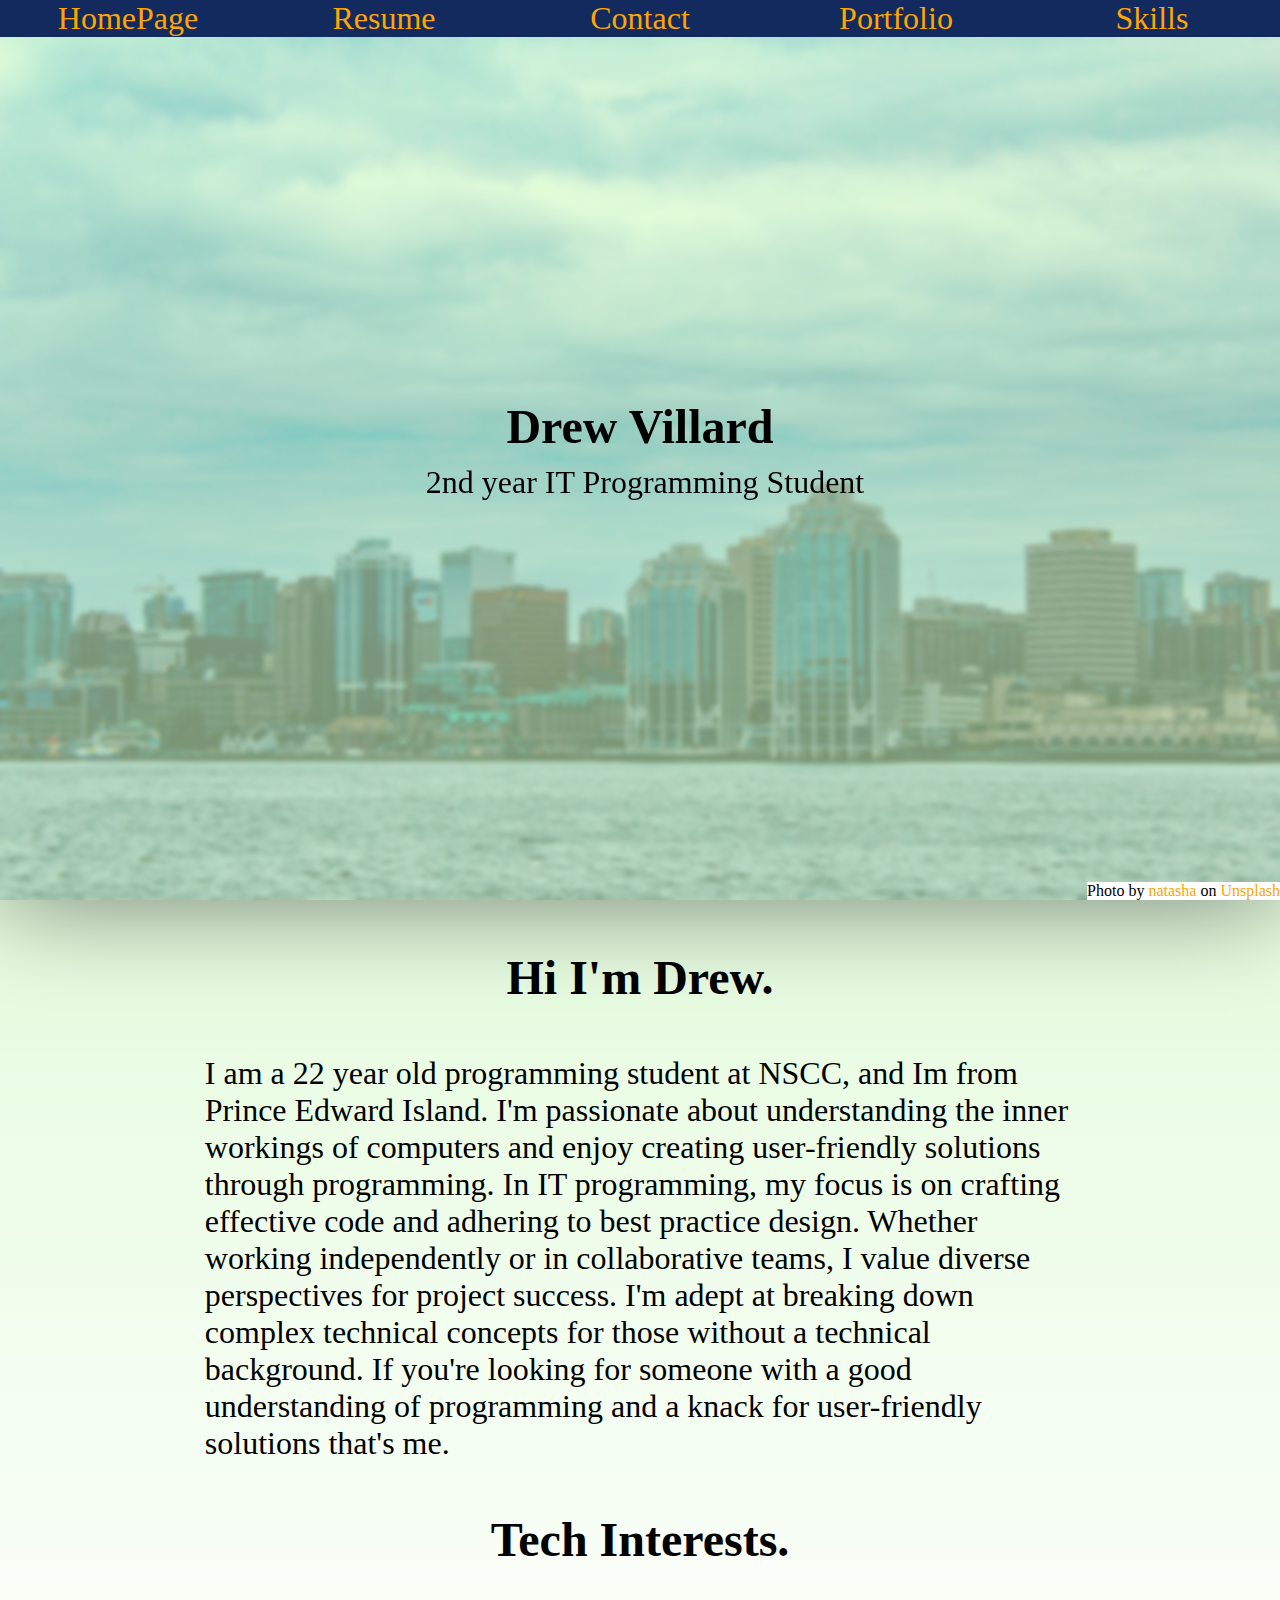
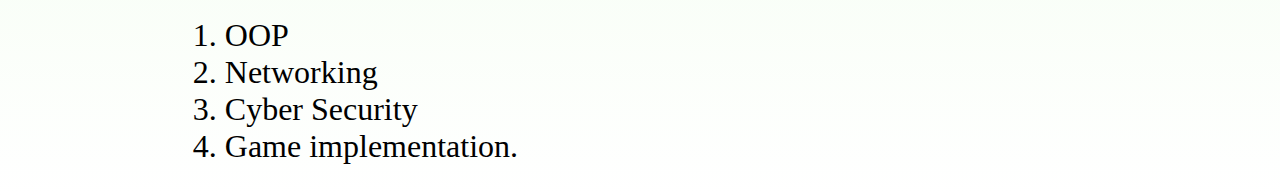
<file: index.html>
<!DOCTYPE html>
<html lang="en">
<!--Author Drew Villard-->
<meta charset="UTF-8">
<meta http-equiv="X-UA-Compatible" content="IE=edge">
<meta name="viewport" content="width=device-width, initial-scale=1">
<link rel="stylesheet" href="reset.css">
<link rel="stylesheet" href="portfolio_base.css">
<link rel="stylesheet" href="portfolio_layout.css">


<title> Home </title>


<head>

</head>

<body>
    <nav>
        <ol>
            <li><a href="index.html">HomePage</a> </li>
            <li><a href="resume.html">Resume</a> </li>
            <li><a href="contact.html">Contact</a></li>
            <li><a href="Portfolio.html">Portfolio</a></li>
            <li><a href="skills.html">Skills</a></li>
        </ol>
    </nav>
    <main>
        <section id="author-picture" class="image-container">
            <img src="./Unsplash portfolio filler/authFill.jpg" alt="AuthFill">
            <div id="photo-credit">
                Photo by <a href="https://unsplash.com/@nathfx?utm_content=creditCopyText&utm_medium=referral&utm_source=unsplash">natasha</a> on
                <a href="https://unsplash.com/photos/body-of-water-across-city-buildings-093I0j4A73Y?utm_content=creditCopyText&utm_medium=referral&utm_source=unsplash">Unsplash</a>
            </div>
            <div class="home-overlay"></div>
            <div class="image-text">
                <h3>Drew Villard</h3>
                <p>2nd year IT Programming Student</p>
            </div>
        </section>


        <section id="someText">
            <h2>Hi I'm Drew.</h2>
        </section>
        <p>I am a 22 year old programming student at NSCC, and Im from Prince Edward Island. I'm passionate about understanding the inner workings of computers and enjoy creating user-friendly solutions through programming. In IT programming, my focus is
            on crafting effective code and adhering to best practice design. Whether working independently or in collaborative teams, I value diverse perspectives for project success. I'm adept at breaking down complex technical concepts for those without
            a technical background. If you're looking for someone with a good understanding of programming and a knack for user-friendly solutions that's me.
        </p>
        <h2>
            Tech Interests.
        </h2>
        <ol class="interests">
            <li>OOP</li>
            <li>Networking</li>
            <li>Cyber Security</li>
            <li>Game implementation.</li>
        </ol>
        <script type="text/python">
            print("Python script executed")
        </script>
    </main>

</body>

<footer>

</footer>

</html>
</file>
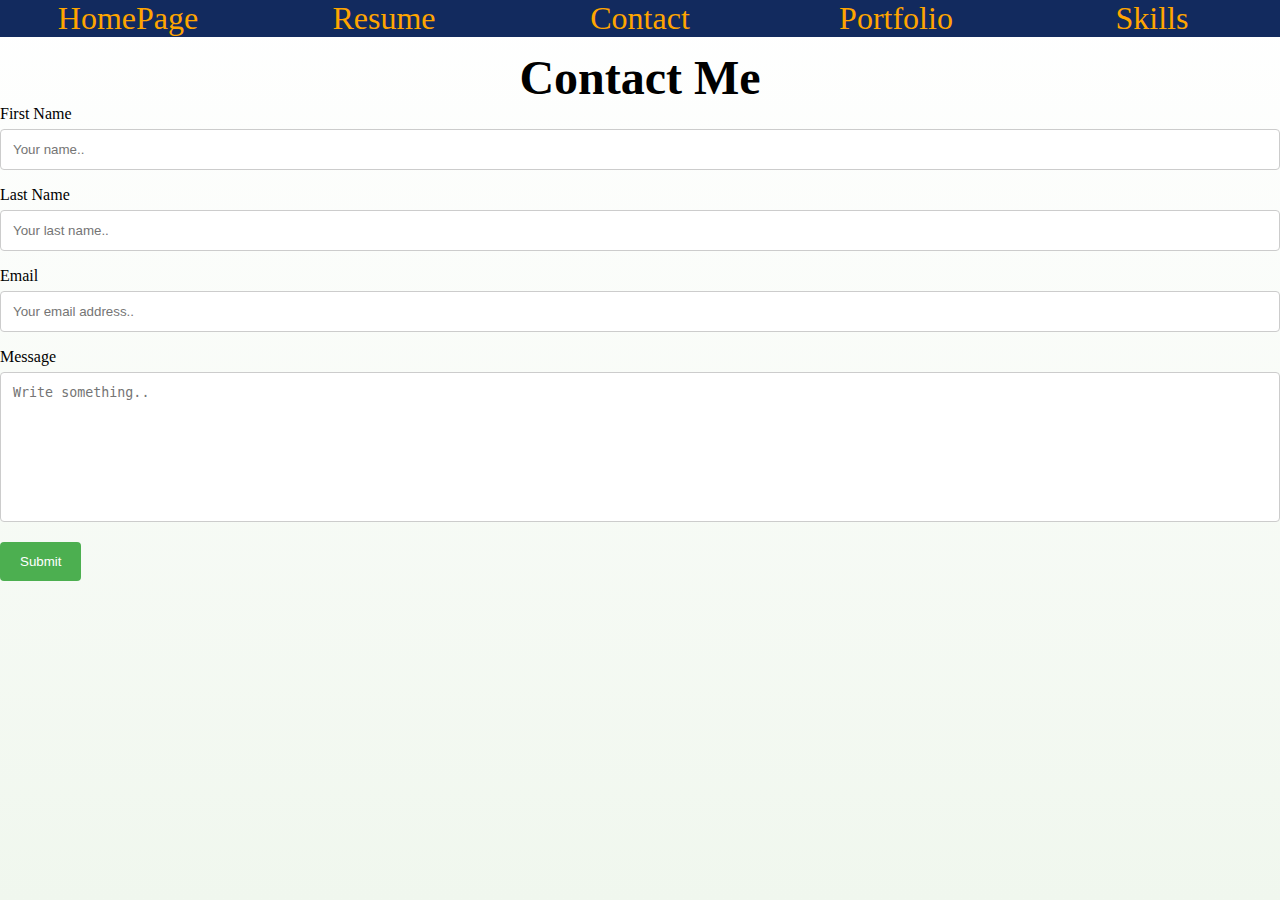
<file: contact.html>
<!DOCTYPE html>
<html lang="en">
<meta charset="UTF-8">
<!--Author Drew Villard-->
<meta name="viewport" content="width=device-width, initial-scale=1">
<link rel="stylesheet" href="portfolio_base.css">
<link rel="stylesheet" href="portfolio_layout.css">
<link rel="stylesheet" href="portfolio_forms.css">

<title>Eportfolio</title>

<nav>
    <ol>
        <li><a href="index.html"> HomePage</a> </li>
        <li><a href="resume.html"> Resume</a> </li>
        <li><a href="contact.html"> Contact</a></li>
        <li><a href="Portfolio.html"> Portfolio</a></li>
        <li><a href="skills.html"> Skills</a></li>
    </ol>
</nav>

<section id="someText">

    <h2>Contact Me</h2>
    <!-- Source: https://medium.com/@egwuchinedu69/how-to-send-contact-form-data-to-an-email-address-without-server-side-language-adeec579c586 -->
    <form method="POST" name="contact" action="https://formspree.io/f/xkndrgjy">

        <label for="firstname">First Name</label>
        <input type="text" id="firstname" name="Firstname" placeholder="Your name.." required>
        <label for="lastname">Last Name</label>
        <input type="text" id="lastname" name="Lastname" placeholder="Your last name.." required>
        <label for="email">Email</label>
        <input type="email" id="email" name="Email" placeholder="Your email address.." required>
        <label for="message">Message</label>
        <textarea id="message" name="Subject" placeholder="Write something.." required></textarea>
        <button type="submit">Submit</button>
    </form>
</section>


</body>


</html>
</file>
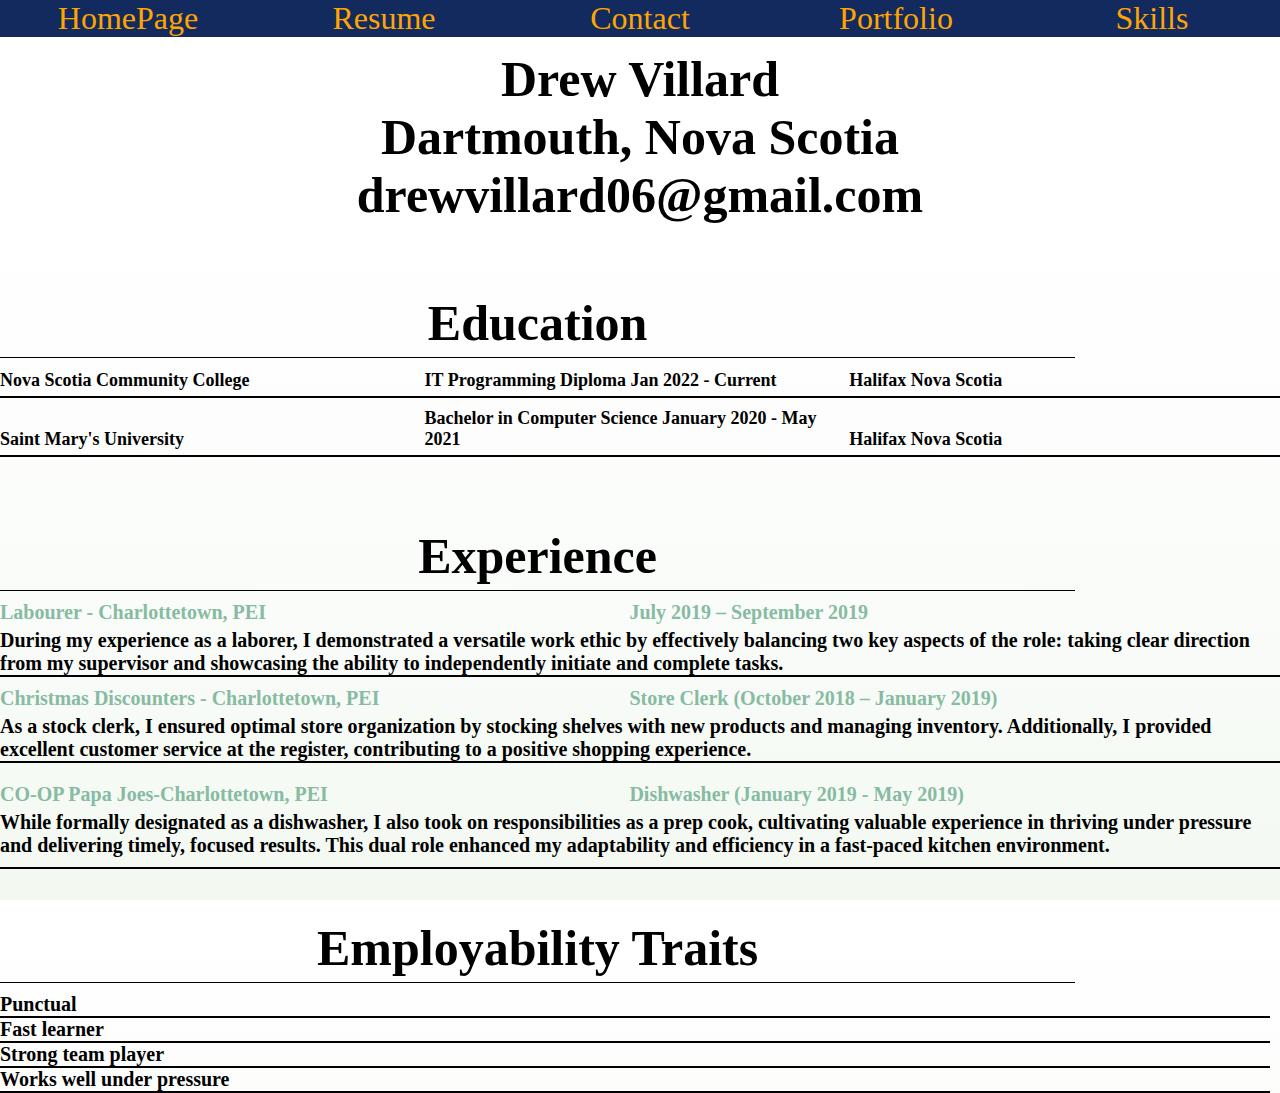
<file: resume.html>
<!DOCTYPE html>
<html lang="en">

<head>
    <meta charset="UTF-8">
    <meta name="viewport" content="width=device-width, initial-scale=1.0">
    <link rel="stylesheet" href="portfolio_base.css">
    <link rel="stylesheet" href="portfolio_layout.css">
    <link rel="stylesheet" href="resume_style.css">
    <!-- Add a link to your custom styles -->
    <title>Resume Page</title>
    <nav>
        <ol>
            <li><a href="index.html">HomePage</a></li>
            <li><a href="resume.html">Resume</a></li>
            <li><a href="contact.html">Contact</a></li>
            <li><a href="Portfolio.html">Portfolio</a></li>
            <li><a href="skills.html">Skills</a></li>
        </ol>
    </nav>
</head>

<body class="resume-body">

    <section class="resume-top">
        <span>
            <h2>Drew Villard <br> Dartmouth, Nova Scotia<br> drewvillard06@gmail.com<br></h2>
        </span>
    </section>
    <div class="resume">
        <section id="Education" class="cv-category">
            <div>
                <h2 class="cv-category first element">Education</h2>
                <div class="cv-category content">
                    <span class="school">Nova Scotia Community College</span>
                    <span class="program">IT Programming Diploma Jan 2022 - Current</span>
                    <span class="where"> Halifax Nova Scotia</span>
                </div>
                <div class="cv-category content">
                    <span class="school">Saint Mary's University</span>
                    <span class="program">Bachelor in Computer Science January 2020 - May 2021</span>
                    <span class="where"> Halifax Nova Scotia</span>
                </div>
            </div>
        </section>
        <section id="Experience" class="cv-category">
            <h2 class="cv-category first element">Experience</h2>
            <div class="cv-category content">
                <span class="Location">Labourer - Charlottetown, PEI</span>
                <span class="role">July 2019 – September 2019</span>
                <span class="desc">During my experience as a laborer, I demonstrated a versatile work ethic by effectively balancing two key aspects of the role: taking clear direction from my supervisor and showcasing the ability to independently initiate and complete
                            tasks.
                        </span>
            </div>
            <div class="cv-category content">
                <span class="Location">Christmas Discounters - Charlottetown, PEI</span>
                <span class="role">Store Clerk (October 2018 – January 2019)</span>
                <span class="desc">As a stock clerk, I ensured optimal store organization by stocking shelves with new products and managing inventory. Additionally, I provided excellent customer service at the register, contributing to a positive shopping experience.</span>
            </div>
            <div class="cv-category content">
                <div>
                    <span class="Location">CO-OP Papa Joes-Charlottetown, PEI</span>
                    <span class="role">Dishwasher (January 2019 - May 2019)</span>
                    <span class="desc">While formally designated as a dishwasher, I also took on responsibilities as a prep cook, cultivating valuable experience in thriving under pressure and delivering timely, focused results. This dual role enhanced my adaptability and
                            efficiency in a fast-paced kitchen environment.
                        </span>

                </div>

        </section>
        <section id="Skills" class="cv-category">

            <h2 class="cv-category first element">Employability Traits</h2>
            <span class="cv-category content">Punctual</span>
            <span class="cv-category content">Fast learner</span>
            <span class="cv-category content">Strong team player</span>
            <span class="cv-category content">Works well under pressure</span>
            </div>
        </section>




</body>

</html>
</file>
<file: portfolio_base.css>
@charset "UTF-8";
    /*
*Author- Drew Villard
*
*/
    
    html {
        margin: 0;
        padding: 0;
        height: 100%;
        background: linear-gradient(to top, #F0F7EE, white);
        /* Linear gradient from #F0F7EE to white */
    }
    /* Unvisited link */
    
    a:link {
        color: #FFA500;
        /* Gold or a shade of yellow */
        text-decoration: none;
        /* Remove underlines by default */
    }
    /* Visited link */
    
    a:visited {
        color: #ff2f00;
        /* Maintain the same color for consistency */
    }
    /* Hover effect */
    
    a:hover {
        color: #87CEEB;
        /* Light sky blue on hover */
    }
    /* Active (clicked) link */
    
    a:active {
        color: #1E90FF;
        /* Dark blue on active/clicked state */
    }
    /*
    
    */
    
    h2 {
        display: block;
        text-align: center;
    }
    
    img {
        float: right;
    }
    
    h1 {
        font-family: "Calibri, sans-serif";
        text-align: left;
        font-size: 1.5em;
    }
    
    .flex-container {
        display: flex;
        flex-direction: column;
        flex-wrap: wrap;
        justify-content: center;
        font-size: 1.6em;
    }
    
    .flex-container div {
        border-style: solid solid none;
    }
    
    .flex-container div:last-of-type {
        border: solid;
    }
    
    body {
        display: flex;
        flex-direction: column;
    }
    
    body p {
        margin-left: 10px;
        margin-right: 10px;
        font-size: 2em;
    }
    
    main {
        display: flex;
        flex-direction: column;
        height: 100%;
        background: linear-gradient(to bottom, #ccf9be, white);
        /* Linear gradient from #F0F7EE to white */
    }
    
    main p,
    h2,
    .interests {
        margin: 50px 16% 0 16%;
    }
    
    header {
        text-align: left;
        color: #87BBA2;
        font-size: 2em;
    }
    
    head {
        position: fixed;
        top: 0;
        width: 100%;
        z-index: 1000;
    }
    
    body,
    ol,
    ul,
    li {
        margin: 0;
        padding: 0;
    }
</file>
<file: portfolio_layout.css>
@charset "UTF-8";

/*
        *Author-Drew
        *
        */

@media only screen and (min-width:768px) {
    /* .resume {
        display: grid;+
        column-gap: 10px;
        grid-template-columns: 50% 50%;
        grid-template-rows: 33% 33%;
        align-content: center;
        row-gap: 10px;
        gap: 10px;
    } */
    .project-section-header {
        text-align: center;
    }
    .highlight-header {
        text-align: center;
    }
    .highlights-container {
        width: 100%;
    }
    .highlight-project {
        position: relative;
        display: flex;
        flex-direction: column;
        flex: 1;
        margin: 10px;
        background-color: #f9f9f9;
        /* Light gray background color */
        box-shadow: 0 4px 8px rgba(0, 0, 0, 0.1);
        /* Subtle shadow */
        border-radius: 8px;
        /* Rounded corners */
        padding: 20px;
        /* Add padding inside the box */
    }
    .highlights-list {
        display: flex;
        list-style-type: none;
    }
    .highlight-project:last-child {
        margin-right: 0;
        /* Remove margin from the last project */
    }
    .highlight-img-link {
        display: block;
    }
    .highlight-img {
        width: 100%;
        /* Ensure images take up full width of their container */
        max-height: fit-content;
        /* Maintain aspect ratio */
        display: block;
        /* Remove inline spacing */
        position: relative;
        z-index: 1;
    }
    .highlight-body {
        flex: 1;
        /* Make highlight-body fill the remaining space */
        max-height: 100%;
        /* Set a maximum height */
        overflow-y: auto;
        /* Add vertical scroll if content exceeds max height */
        justify-content: left;
        margin-top: 20px;
        bottom: 0;
    }
    .highlight-body p {
        height: 100%;
        margin: 0;
        padding: 0;
        /* Increase top margin */
        font-size: 1.2em;
        font-family: 'Arial', sans-serif;
        /* Change the font family to Arial */
        line-height: 1.6;
        /* Increase line spacing */
        text-align: left;
        /* Align text to the left */
    }
    .highlights-container p {
        max-height: 100px;
        /* Set the maximum height */
        overflow: auto;
        /* Hide overflow content */
        scroll-behavior: smooth;
    }
    h1 {
        font-size: 2em;
        /* Adjust heading size */
        margin: 5px 0;
        /* Adjust margin */
    }
    p {
        font-size: 14px;
        /* Adjust paragraph size */
        margin: 5px 0;
        /* Adjust margin */
    }
    .scroll-container {
        overflow-x: auto;
        white-space: nowrap;
        /* Adjust as needed */
        width: 100%;
    }
    .arrow-btn {
        position: fixed;
        top: 50%;
        transform: translateY(-50%);
        font-size: 24px;
        background: #ffffff;
        /* Background color */
        color: #000000;
        /* Text color */
        border: 1px solid #000000;
        /* Border color */
        padding: 10px;
        /* Adjust padding for desired height */
        cursor: pointer;
        outline: none;
        z-index: 1;
    }
    #prevBtn {
        left: 10px;
    }
    #nextBtn {
        right: 10px;
    }
    /* #Education {
        grid-row: 1;
        grid-column: 1;
        border: dashed violet;
    }
    #Education p {
        margin: 0;
        font-size: 2em;
    }
    #Experience {
        margin-left: 5px;
        margin-right: 25px;
        grid-row: 2/4;
        grid-column: 1/4;
      
        border: 2px solid;
        border-left-color: red;
        border-top-color: blue;
        border-right-color: yellow;
    }
    #Experience p {
        margin: 0;
        font-size: 2em;
    }
    #Experience h4 {
        font-weight: normal;
    }
    #Skills {
        grid-column: 2;
        grid-row: 1;
        border-radius: 10px;
        border-style: solid solid none;
        box-shadow: 5px 5px rebeccapurple;
    }
    #Skills p {
        margin: 0;
        font-size: 2em;
    }
    #Skills ol {
        padding: 20px;
    }
    */
    .card-list {
        display: flex;
        padding: 25px 0px;
        list-style: none;
        overflow-x: auto;
        scroll-snap-type: x mandatory;
        -webkit-scroll-snap-type: x mandatory;
    }
    .card-item {
        display: flex;
        flex-direction: column;
        flex: 0 0 calc(33.333% - 20px);
        margin-right: 20px;
        padding: 10px;
        background: white;
        border-radius: 12px;
        box-shadow: 0 5px 15px rgba(0, 0, 0, 15%);
        scroll-snap-align: left;
        transition: all 0.2s;
        /* Vendor prefixes */
        -webkit-box-shadow: 0 5px 15px rgba(0, 0, 0, 15%);
        -moz-box-shadow: 0 5px 15px rgba(0, 0, 0, 15%);
        -ms-box-shadow: 0 5px 15px rgba(0, 0, 0, 15%);
        /* ... other styles ... */
        scroll-snap-align: left;
        -webkit-scroll-snap-align: left;
    }
    #lorem_nonsense {
        display: flex;
        flex-direction: row;
    }
    ol {
        margin: 0;
        padding: 0;
    }
    li {
        margin: 0;
        padding: 0;
    }
    /*HEADER NAVIGATION*/
    nav {
        position: fixed;
        top: 0;
        width: 100%;
        z-index: 1000;
        background-color: #ffffff;
        /* Add background color as needed */
        /* Add padding to improve spacing */
    }
    nav ol {
        list-style-type: none;
        margin: 0;
        padding: 0;
    }
    nav li {
        display: inline;
        margin-right: 20px;
        /* Adjust spacing between navigation items */
    }
    nav li:last-child {
        margin-right: 0;
        /* Remove margin from the last navigation item */
    }
    nav a {
        text-decoration: none;
        color: #333333;
        /* Adjust link color as needed */
    }
    nav a:hover {
        text-decoration: underline;
    }
    nav ol li {
        width: 20%;
        font-size: 2em;
        float: left;
        text-align: center;
        background-color: #122a5e;
        list-style: none;
        margin: 0;
    }
    /*End Of Header Nav*/
    h2 {
        text-align: center;
        color: black;
        font-size: 3em;
    }
    p {
        margin-left: 10px;
        color: black;
        text-align: left;
        font-size: 2em;
    }
    /*TECH INTEREST LIST*/
    .interests li {
        margin-left: 20px;
        color: black;
        text-align: left;
    }
    .Goals {
        font-size: 2em;
        color: black;
        padding: 10px;
    }
    .card-img {
        max-width: 100%;
    }
    .card-img:hover {
        filter: brightness(50%);
    }
    .small-txt {
        padding-top: 0.5rem;
        font-size: 1rem;
    }
    .card-item {
        position: relative;
        /* Add this line */
        overflow: hidden;
        /* Add this line to prevent overflow issues */
    }
    .card-overlay {
        /* Remove these lines */
        /* position: absolute; */
        /* top: 50%; */
        /* left: 50%; */
        /* transform: translate(-50%, -50%); */
        /* pointer-events: none; */
        /* Add these lines */
        position: absolute;
        top: 0;
        left: 0;
        right: 0;
        bottom: 0;
        display: flex;
        flex-direction: column;
        align-items: center;
        justify-content: center;
        font-size: 1.5rem;
        visibility: hidden;
        text-align: center;
    }
    .card-overlay p {
        color: white;
    }
    .card-img-link:hover+div.card-overlay {
        visibility: visible;
    }
    #author-picture {
        margin: 0 auto;
        width: 100vw;
        position: relative;
    }
    #author-picture img {
        height: 100vh;
        width: 100vw;
        top: 0;
        box-shadow: 0px 0px 100px rgba(0, 0, 0, 0.5);
        z-index: 0;
    }
    .image-container {
        position: relative;
        display: inline-block;
    }
    .home-overlay {
        position: absolute;
        top: 0;
        left: 0;
        width: 100%;
        height: 100%;
        background-color: rgba(204, 249, 190, 0.6);
        /* Adjust the alpha value (last parameter) to control transparency */
        backdrop-filter: blur(2.75px);
    }
    /* #author-picture .button {
        position: absolute;
        top: 265px;
        right: 0;
        background-color: black;
        padding: 8px 18px;
    } */
    #photo-credit {
        position: absolute;
        bottom: 0px;
        right: 0%;
        background-color: white;
        margin-bottom: 0px;
        z-index: 1000;
    }
    .image-text {
        position: absolute;
        top: 50%;
        left: 50%;
        transform: translate(-50%, -50%);
        text-align: center;
    }
    .image-text h3 {
        margin: 0;
        font-size: 3em;
    }
    .image-text p {
        margin: 0;
        margin-left: 10px;
        margin-top: 10px;
        /* Adjust the top margin as needed */
    }
    .interests li {
        font-size: 2em;
    }
    .interests {
        padding-bottom: 30px;
    }
    .resume-top h2 {
        margin-bottom: 0px;
        text-align: center;
        font-size: 50px;
    }
    #skills_head {
        text-align: center;
        font-size: 2em;
        margin-top: 50px;
    }
    .skills_list {
        margin-top: 30px;
        margin-left: 30px;
    }
    .skills_list ol {
        list-style-type: none;
    }
    .skills_list ol li {
        margin-bottom: 10px;
    }
    /* Style for the flex container */
    .flex-container {
        display: flex;
        flex-wrap: wrap;
        justify-content: space-around;
        margin-top: 50px;
    }
    .flex-container div {
        width: 100%;
        padding: 10px;
        background: radial-gradient(circle, rgb(171, 237, 200, 1) 50%, rgba(137, 235, 163, 0.8) 100%);
        border-radius: 5px;
        background-color: blue;
        text-align: center;
    }
}

@media only screen and (max-width:767px) {
    .scroll-container {
        overflow-x: auto;
        white-space: nowrap;
        width: 100%;
    }
    .arrow-btn {
        position: fixed;
        top: 50%;
        transform: translateY(-50%);
        font-size: 24px;
        background: #ffffff;
        color: #000000;
        border: 1px solid #000000;
        padding: 10px;
        cursor: pointer;
        outline: none;
        z-index: 1;
    }
    #prevBtn {
        left: 10px;
    }
    #nextBtn {
        right: 10px;
    }
    .card-list {
        display: flex;
        flex-direction: column;
        /* Change from row to column */
        padding: 25px 20px;
        list-style: none;
        overflow-y: auto;
        /* Enable vertical scrolling */
        overflow-x: hidden;
        /* Hide horizontal overflow */
        scroll-snap-type: y mandatory;
        /* Change to y direction */
        -webkit-scroll-snap-type: y mandatory;
    }
    .card-item {
        flex: none;
        /* Remove the flex property to prevent stretching */
        margin-right: 0;
        /* Remove the right margin */
        margin-bottom: 20px;
        /* Add some bottom margin for spacing */
        scroll-snap-align: start;
        /* Adjust scroll snap alignment */
    }
    ol {
        margin: 0;
        padding: 0;
    }
    li {
        margin: 0;
        padding: 0;
    }
    nav {
        position: fixed;
        top: 0;
        width: 100%;
        z-index: 1000;
        background-color: #ffffff;
    }
    nav ol {
        list-style-type: none;
        margin: 0;
        padding: 0;
    }
    nav li {
        display: inline;
        margin-right: 20px;
    }
    nav li:last-child {
        margin-right: 0;
    }
    nav a {
        text-decoration: none;
        color: #333333;
    }
    nav a:hover {
        text-decoration: underline;
    }
    nav ol li {
        width: 20%;
        font-size: 1.5em;
        float: left;
        text-align: center;
        background-color: #122a5e;
        list-style: none;
        margin: 0;
    }
    h2 {
        text-align: left;
        color: black;
        font-size: 2.5em;
    }
    p {
        margin-left: 10px;
        color: black;
        text-align: left;
        font-size: 1.5em;
    }
    .interests li {
        margin-left: 20px;
        color: black;
        text-align: left;
        font-size: 1.5em;
    }
    .Goals {
        font-size: 1.5em;
        color: black;
        padding: 10px;
    }
    .card-img {
        max-width: 100%;
    }
    .small-txt {
        padding-top: 0.5rem;
        font-size: 1rem;
    }
    .card-item {
        position: relative;
        overflow: hidden;
    }
    .card-overlay {
        position: absolute;
        top: 0;
        left: 0;
        right: 0;
        bottom: 0;
        display: flex;
        flex-direction: column;
        align-items: center;
        justify-content: center;
        font-size: 1.2rem;
        visibility: hidden;
        text-align: center;
    }
    .card-overlay p {
        color: white;
    }
    .card-img-link:hover+div.card-overlay {
        visibility: visible;
    }
    #author-picture {
        margin: 0 auto;
        width: 100vw;
        position: relative;
    }
    #author-picture img {
        height: 100vh;
        width: 100vw;
        top: 0;
        box-shadow: 0px 0px 100px rgba(0, 0, 0, 0.5);
        z-index: 0;
    }
    .image-container {
        position: relative;
        display: inline-block;
    }
    .home-overlay {
        position: absolute;
        top: 0;
        left: 0;
        width: 100%;
        height: 100%;
        background-color: rgba(204, 249, 190, 0.6);
        backdrop-filter: blur(2.75px);
    }
    #photo-credit {
        position: absolute;
        bottom: 0px;
        right: 0%;
        background-color: white;
        margin-bottom: 0px;
        z-index: 1000;
    }
    .image-text {
        position: absolute;
        top: 50%;
        left: 50%;
        transform: translate(-50%, -50%);
        text-align: center;
    }
    .image-text h3 {
        margin: 0;
        font-size: 2em;
    }
    .image-text p {
        margin: 0;
        margin-left: 10px;
        margin-top: 10px;
    }
    .interests li {
        font-size: 1.5em;
    }
    .interests {
        padding-bottom: 30px;
    }
    .resume-top h2 {
        margin-bottom: 0px;
        text-align: center;
        font-size: 40px;
    }
    #skills_head {
        text-align: center;
        font-size: 1.5em;
        margin-top: 30px;
    }
    .skills_list {
        margin-top: 20px;
        margin-left: 20px;
    }
    .skills_list ol {
        list-style-type: none;
    }
    .skills_list ol li {
        margin-bottom: 10px;
    }
    .flex-container {
        display: flex;
        flex-wrap: wrap;
        justify-content: space-around;
        margin-top: 30px;
    }
    .flex-container div {
        width: 100%;
        padding: 10px;
        background: radial-gradient(circle, rgb(171, 237, 200, 1) 50%, rgba(137, 235, 163, 0.8) 100%);
        border-radius: 5px;
        background-color: blue;
        text-align: center;
    }
}
</file>
<file: portfolio_forms.css>
@charset "UTF-8";

/* Source: https://medium.com/@egwuchinedu69/how-to-send-contact-form-data-to-an-email-address-without-server-side-language-adeec579c586 */

.container {
    width: 40%;
    margin: 30px auto;
}

h2 {
    text-align: center;
}

input,
select,
textarea {
    width: 100%;
    padding: 12px;
    border: 1px solid #ccc;
    border-radius: 4px;
    box-sizing: border-box;
    margin-top: 6px;
    margin-bottom: 16px;
}

textarea {
    height: 150px;
    resize: none;
}

button {
    background-color: #4CAF50;
    color: white;
    padding: 12px 20px;
    border: none;
    border-radius: 4px;
    cursor: pointer;
}

button:hover {
    background-color: #45a049;
}

.container {
    border-radius: 5px;
    background-color: #f2f2f2;
    padding: 20px;
}
</file>
<file: resume_style.css>
.resume {
    display: block;
    margin-top: 10px;
}

.cv-category div {
    display: inline-block;
    width: 100%;
    margin-top: 10px;
    margin-bottom: 10px;
}

.cv-category h2 {
    color: #000;
    border-bottom: 1px solid #000;
    margin-left: 0;
    margin-bottom: 10px;
    padding-bottom: 5px;
    font-size: 50px;
}

.cv-category .content {
    display: block;
    font-size: 20px;
    font-weight: bold;
    border-bottom: 2px solid #000;
}

.cv-category first element {
    margin-top: 0px;
}

.cv-category span {
    display: inline-block;
    margin-right: 10px;
}

.school,
.program,
.where {
    /* thicker underline */
    padding-bottom: 5px;
    font-size: 18px;
    font-weight: bold;
    width: 32%;
}

.Location,
.role {
    width: 48%;
    color: #87BBA2;
}

.desc {
    padding-top: 5px;
}

.resume-body {
    background: linear-gradient(to top, rgba(255, 255, 255, 0), rgba(255, 255, 255, 1));
}
</file>
